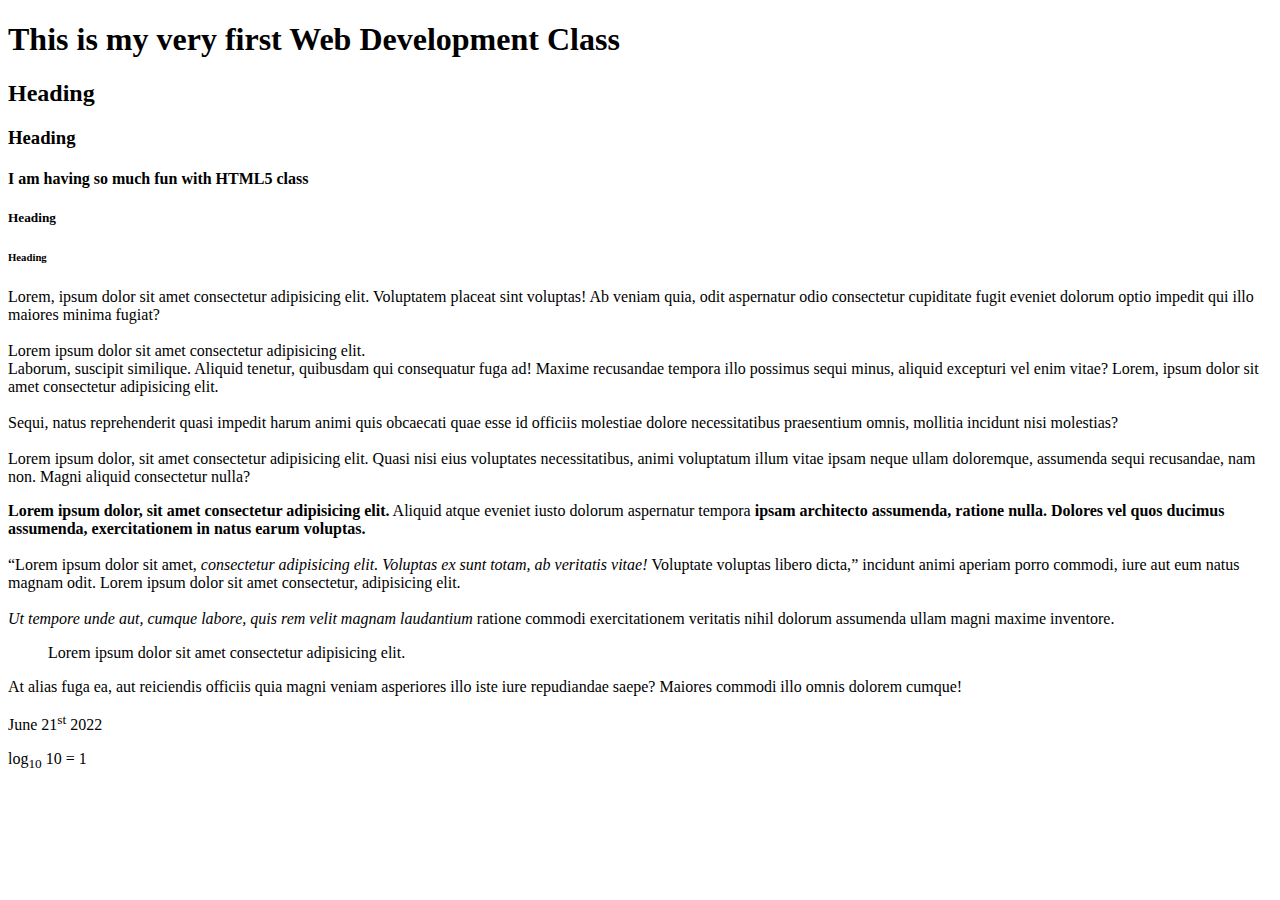
<file: Day-1-Introduction-to-HTML5/CLASSWORK/index.html>
<!Doctype html>
<html>

  <head>
    <meta charset="UTF-8">
    <title>My Home page</title>
    <link rel="shortcut icon" href="images/icon.png" />
  </head>

  <body>
    <h1>This is my very first Web Development Class</h1>
    <h2>Heading</h2>
    <h3>Heading</h3>
    <h4>I am having so much fun with HTML5 class</h4>
    <h5>Heading</h5>
    <h6>Heading</h6>


    <p>
      Lorem, ipsum dolor sit amet consectetur adipisicing elit. Voluptatem placeat sint voluptas! Ab veniam quia, odit
      aspernatur odio consectetur cupiditate fugit eveniet dolorum optio impedit qui illo maiores minima fugiat?
      <br>
      <br>
      Lorem
      ipsum dolor sit amet consectetur adipisicing elit.
      <br>
      Laborum, suscipit similique. Aliquid tenetur, quibusdam qui consequatur fuga ad! Maxime recusandae tempora illo
      possimus sequi minus, aliquid excepturi vel enim vitae?
      Lorem, ipsum dolor sit amet consectetur adipisicing elit.
      <br>
      <br>
      Sequi, natus reprehenderit quasi impedit harum animi
      quis obcaecati quae esse id officiis molestiae dolore necessitatibus praesentium omnis, mollitia incidunt nisi
      molestias?
      <br>
      <br>
      Lorem ipsum dolor, sit amet consectetur adipisicing elit. Quasi nisi eius voluptates necessitatibus,
      animi voluptatum illum vitae ipsam neque ullam doloremque, assumenda sequi recusandae, nam non. Magni aliquid
      consectetur nulla?
    </p>

    <p>
      <strong>Lorem ipsum dolor, sit amet consectetur adipisicing elit.</strong> Aliquid atque eveniet iusto dolorum
      aspernatur tempora
      <b>ipsam architecto assumenda, ratione nulla. Dolores vel quos ducimus assumenda, exercitationem in natus earum
        voluptas.</b>
      <br>
      <br>
      <q>Lorem ipsum dolor sit amet, <i> consectetur adipisicing elit. Voluptas ex sunt totam, ab veritatis vitae! </i>
        Voluptate voluptas libero dicta,</q> incidunt animi aperiam porro commodi, iure aut eum natus magnam odit. Lorem
      ipsum
      dolor sit amet consectetur, adipisicing elit.
      <br>
      <br>
      <i>Ut tempore unde aut, cumque labore, quis rem velit magnam laudantium </i>
      ratione commodi exercitationem veritatis nihil dolorum assumenda ullam magni maxime inventore.
    </p>

    <p>
    <blockquote>Lorem ipsum dolor sit amet consectetur adipisicing elit.</blockquote> At alias fuga ea, aut reiciendis
    officiis quia magni
    veniam asperiores illo iste iure repudiandae saepe? Maiores commodi illo omnis dolorem cumque!
    </p>

    <div>
      <p>
        June 21<sup>st</sup> 2022
      </p>
      <p>
        log<sub>10</sub> 10 = 1
      </p>
    </div>

  </body>


</html>
</file>
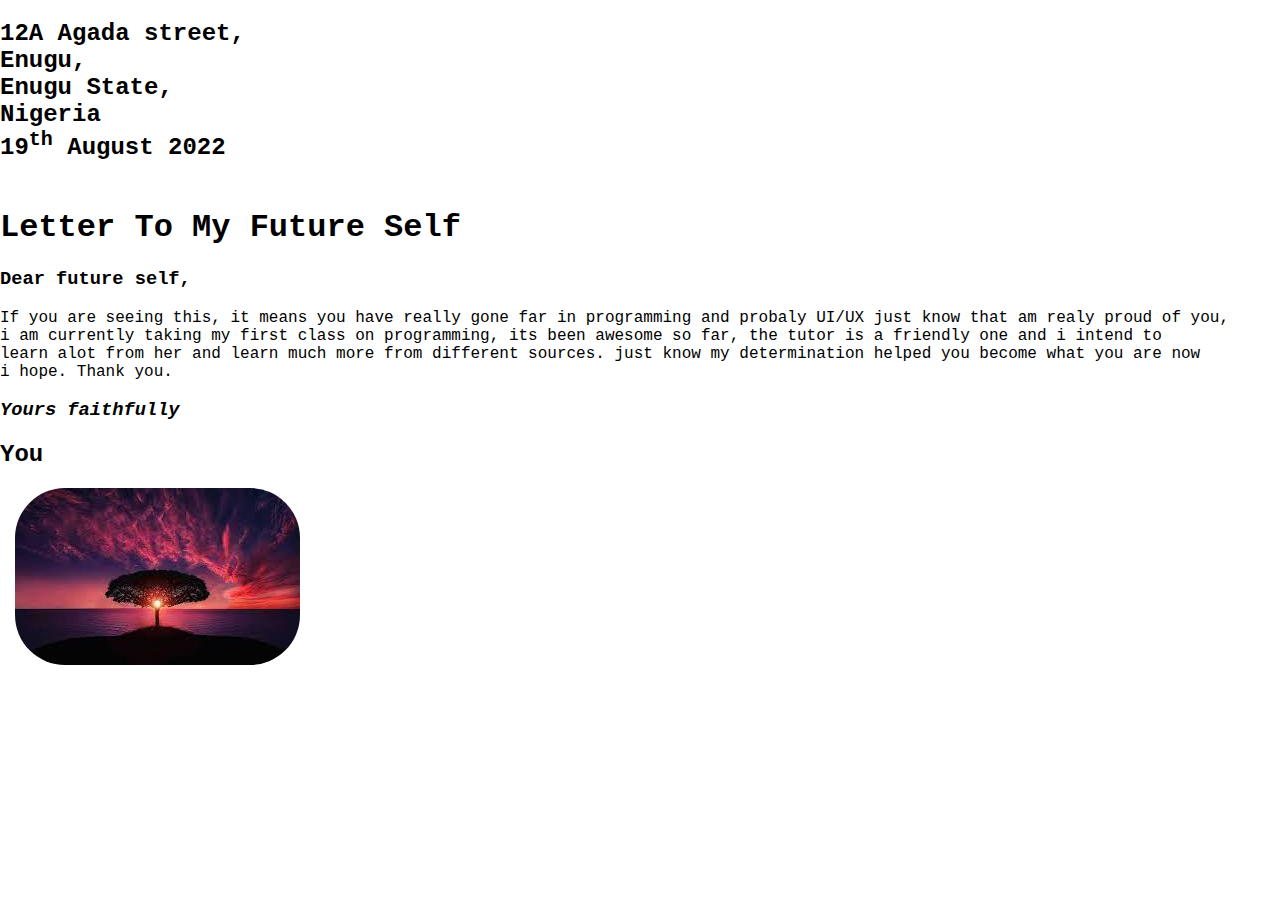
<file: Letter/lettter.html>
<!DOCTYPE html>

<head>
    <meta charset="UTF-8">

    <title>
        letter
    </title>
    <link rel="stylesheet" href="letter.css">
</head>

<body>
    <div class="box">
        <h2>
            12A Agada street,
            <br>
            Enugu,
            <br>
            Enugu State,
            <br>
            Nigeria
            <br>
            19<sup>th</sup> August 2022
            <br>
            <br>
        </h2>
        <h1>
            Letter To My Future Self
            <br>
        </h1>
        <h3>
            Dear future self,</h3>
        <p>
            If you are seeing this, it means you have really gone far in programming and probaly UI/UX just know that am
            realy proud of you,
            <br>i am currently taking my first class on programming, its been awesome so far, the tutor is a friendly
            one
            and i intend to
            <br>learn alot from her and learn much more from different sources. just know my determination helped you
            become
            what you are now
            <br>i hope. Thank you.
        </p>

        <h3><i>Yours faithfully</i></h3>
        <h2><b>You</b></h2>

        <p class="image"> <img src="iimmaage.jpg" alt=""> </p>

    </div>








</body>
</file>
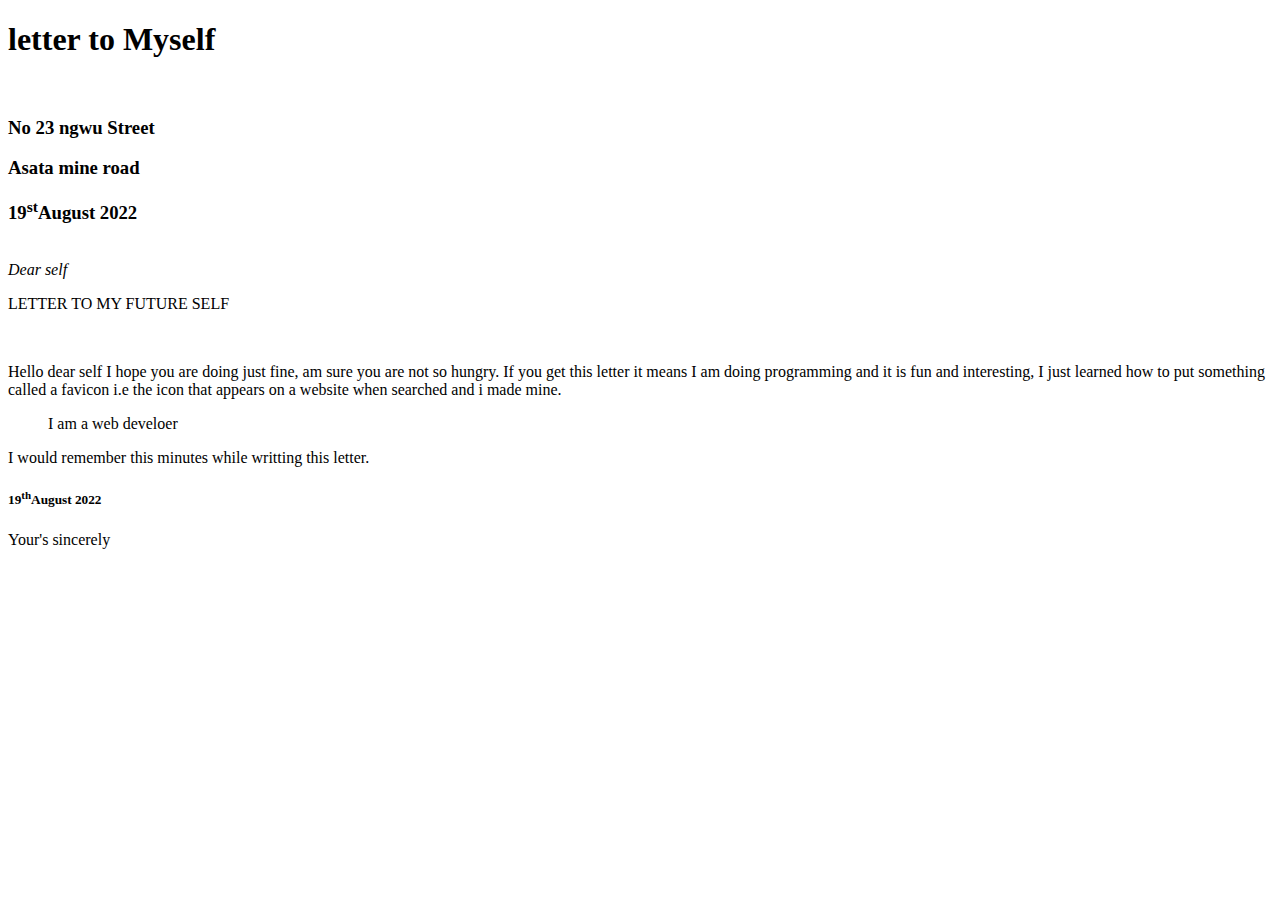
<file: Letter/myself.html>
<!DOCTYPE html>
<html>
 <head>
    <title>Myself</title>
    <meta charset="UTF-8">
    <link rel="shortcut icon" href="images/icons.png"
 </head>

 <body>
  <h1>letter to Myself</h1>
  <br>
  <h3>No 23 ngwu Street</h3>
  <h3>Asata mine road</h5>
  <h3>19<sup>st</sup>August 2022</h5>
  <br>
  <i>Dear self</i>
  <br>
  <P>
    LETTER TO MY FUTURE SELF
  </P>
  <br>
  <p>
    Hello dear self I hope you are doing just fine, am sure you are not so hungry. If you get this letter it means I am doing programming and it is fun and interesting, I just learned how to put something called a favicon i.e the icon that appears on a website when searched and i made mine.
  </p>

  <p>
    <bLOckquote>I am a web develoer </bLOckquote>
  </p>

  <p>
    I would remember this minutes while writting this letter.
  </p>

  <p>
    <h5>19<sup>th</sup>August 2022</h5>
    Your's sincerely
  </p>
      

 </body>

</html>
</file>
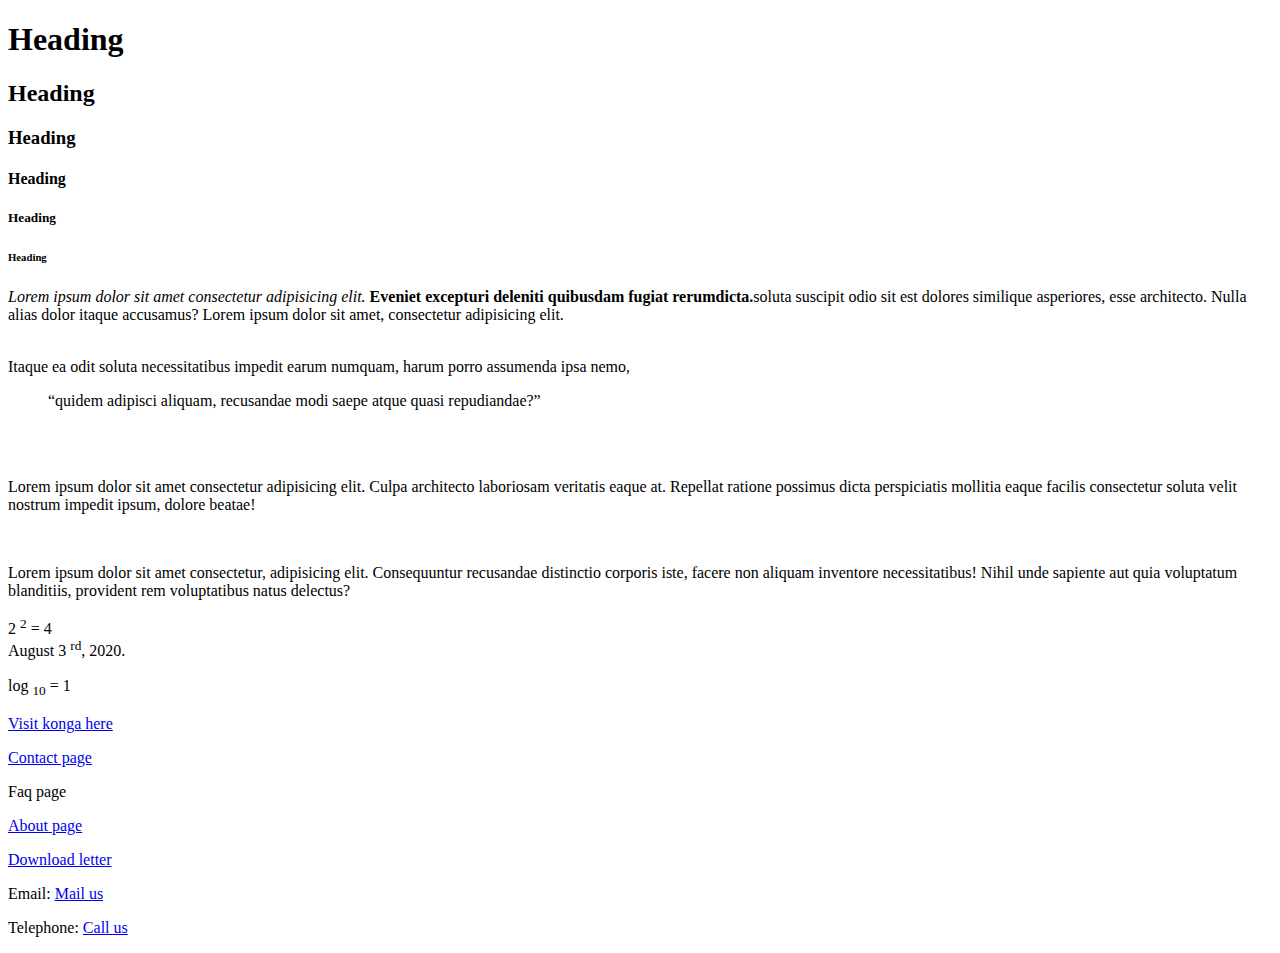
<file: Day-1-Introduction-to-HTML5/CLASSWORK/indexx.html>
<!DOCTYPE html>
<html>

  <head>
    <meta charset="UTF-8">
    <title>My Homepage</title>
    <link rel="shortcut" href="">
    <link rel="stylesheet" href="">
  </head>

  <body>
    <h1>Heading</h1>
    <h2>Heading</h2>
    <h3>Heading</h3>
    <h4>Heading</h4>
    <h5>Heading</h5>
    <h6>Heading</h6>

    <p>
      <i>Lorem ipsum dolor sit amet consectetur adipisicing elit.</i> <b>Eveniet excepturi deleniti quibusdam fugiat
        rerumdicta.</b>soluta suscipit odio sit est dolores similique asperiores, esse architecto. Nulla alias dolor
      itaque accusamus? Lorem ipsum dolor sit amet, consectetur adipisicing elit.
      <br>
      <br>
    <p>
      Itaque ea odit soluta necessitatibus impedit earum
      numquam, harum porro assumenda ipsa nemo,
    <blockquote><q>quidem adipisci aliquam, recusandae modi saepe atque quasi repudiandae?</q></blockquote>
    </p>
    <br>
    <br>
    <p>
      Lorem ipsum dolor sit amet consectetur adipisicing elit. Culpa architecto laboriosam veritatis eaque at. Repellat
      ratione possimus dicta perspiciatis mollitia eaque facilis consectetur soluta velit nostrum impedit ipsum, dolore
      beatae!
    </p>
    <br>
    <p>
      Lorem ipsum dolor sit amet consectetur, adipisicing elit. Consequuntur recusandae distinctio corporis
      iste, facere non aliquam inventore necessitatibus! Nihil unde sapiente aut quia voluptatum blanditiis, provident
      rem voluptatibus natus delectus?
    </p>

    <p>
      2 <sup>2</sup> = 4
      <br>
      August 3 <sup>rd</sup>, 2020.
    </p>
    <p>
      log <sub>10</sub> = 1
    </p>

    <p> <a target="_blank" href="https://konga.com"> Visit konga here</a></p>
    <p> <a href="contact.html">Contact page</a></p>
    <!--This opens on the same tab as Homepage -->
    <p> <a href="faq.html"></a>Faq page</p> <!-- This won't show a link because it is outside the anchor tag -->
    <p> <a target="_blank" href="about.html">About page</a></p> <!-- This opens on a new tab-->

    <p><a href="letters.zip"> Download letter</a></p>
    <p> Email: <a href="mailto:tessachidubem@gmail.com"> Mail us</a></p>
    <p> Telephone: <a href="tel:000000000"> Call us</a></p>




  </body>


</html>
</file>
<file: Letter/letter.css>
* {
  box-sizing: border-box;
  font-family: 'Courier New', Courier, monospace;
}

body {
  margin: 0px;
}

img {
  border-radius: 50px;
}

.image {
  margin-left: 15px;
}
</file>
